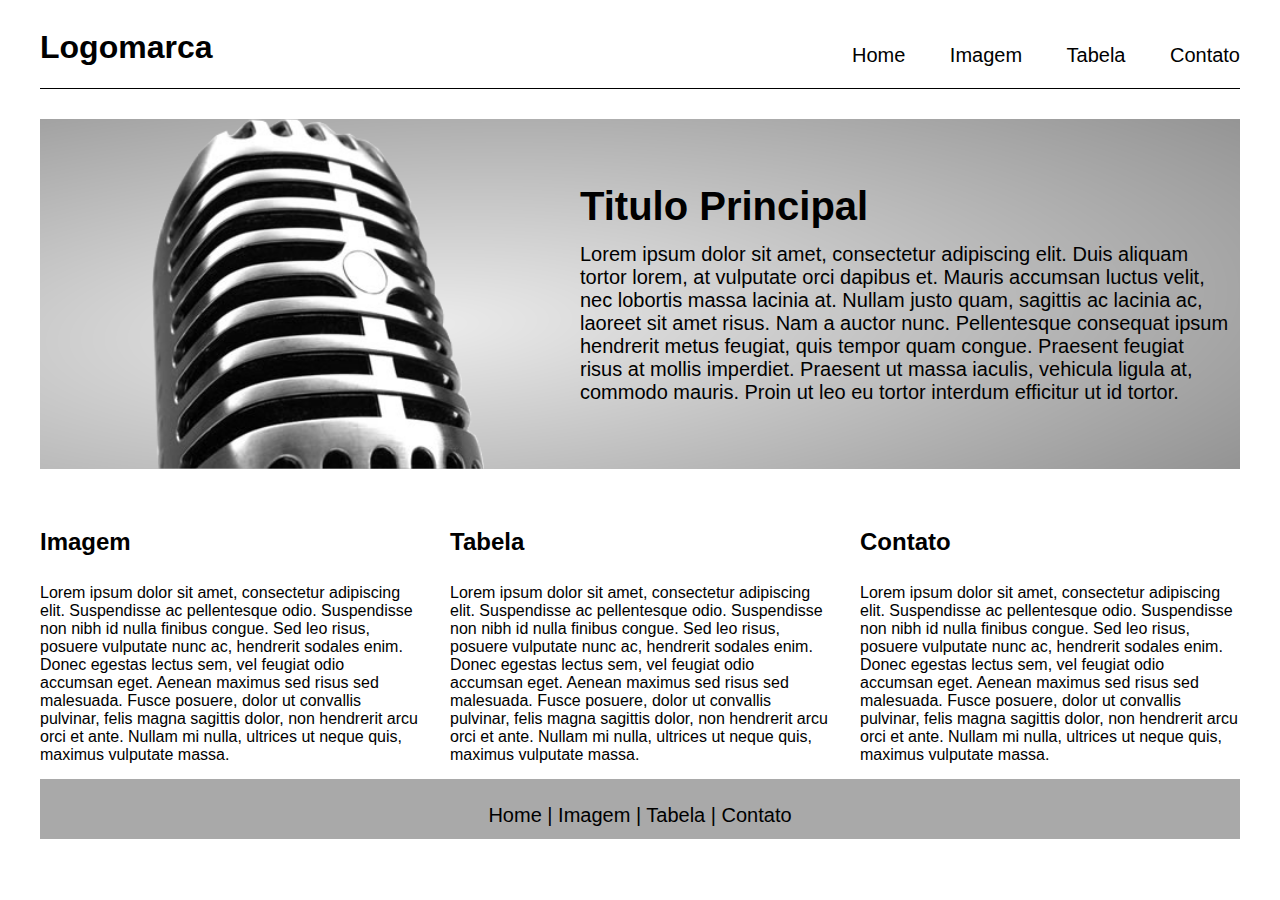
<file: index.html>
<!DOCTYPE html>

<html>

<head>
	<title>Home</title>
	<link rel="stylesheet" type="text/css" href="css/estilo.css">
</head>

<body>
	<div id="container">
		<header id="cabecalho">

				<div id="logo"><h1>Logomarca</h1></div>

				<nav class="menu">

					<ul>

						<li><a href="index.html">Home</a></li>
						<li><a href="imagem.html">Imagem</a></li>
						<li><a href="tabela.html">Tabela</a></li>
						<li><a href="contato.html">Contato</a></li>

					</ul>
				</nav>
		</header>
		<section id="principal">
			<article id="destaque">
				<h1>Titulo Principal</h1>
				
					<p>Lorem ipsum dolor sit amet, consectetur adipiscing elit. Duis aliquam tortor lorem, at vulputate orci dapibus et. Mauris accumsan luctus velit, nec lobortis massa lacinia at. Nullam justo quam, sagittis ac lacinia ac, laoreet sit amet risus. Nam a auctor nunc. Pellentesque consequat ipsum hendrerit metus feugiat, quis tempor quam congue. Praesent feugiat risus at mollis imperdiet. Praesent ut massa iaculis, vehicula ligula at, commodo mauris. Proin ut leo eu tortor interdum efficitur ut id tortor.</p>

			</article>


		</section>
		
		<article id="chamada_1">
			<h2><a href="imagem.html">Imagem</a></h2>
			<p>Lorem ipsum dolor sit amet, consectetur adipiscing elit. Suspendisse ac pellentesque odio. Suspendisse non nibh id nulla finibus congue. Sed leo risus, posuere vulputate nunc ac, hendrerit sodales enim. Donec egestas lectus sem, vel feugiat odio accumsan eget. Aenean maximus sed risus sed malesuada. Fusce posuere, dolor ut convallis pulvinar, felis magna sagittis dolor, non hendrerit arcu orci et ante. Nullam mi nulla, ultrices ut neque quis, maximus vulputate massa.</p>
		</article>

		<article id="chamada_2">
			<h2><a href="tabela.html">Tabela</a></h2>
			<p>Lorem ipsum dolor sit amet, consectetur adipiscing elit. Suspendisse ac pellentesque odio. Suspendisse non nibh id nulla finibus congue. Sed leo risus, posuere vulputate nunc ac, hendrerit sodales enim. Donec egestas lectus sem, vel feugiat odio accumsan eget. Aenean maximus sed risus sed malesuada. Fusce posuere, dolor ut convallis pulvinar, felis magna sagittis dolor, non hendrerit arcu orci et ante. Nullam mi nulla, ultrices ut neque quis, maximus vulputate massa.</p>
		</article>

		<article id="chamada_3">
			<h2><a href="contato.html">Contato</a></h2>
			<p>Lorem ipsum dolor sit amet, consectetur adipiscing elit. Suspendisse ac pellentesque odio. Suspendisse non nibh id nulla finibus congue. Sed leo risus, posuere vulputate nunc ac, hendrerit sodales enim. Donec egestas lectus sem, vel feugiat odio accumsan eget. Aenean maximus sed risus sed malesuada. Fusce posuere, dolor ut convallis pulvinar, felis magna sagittis dolor, non hendrerit arcu orci et ante. Nullam mi nulla, ultrices ut neque quis, maximus vulputate massa.</p>
		</article>
		


		<footer id="rodape">
			<nav class="menu_rodape">
				<p><a href="index.html">Home</a> | <a href="imagem.html">Imagem</a> | <a href="tabela.html">Tabela</a> | <a href="contato.html
					">Contato</p>
			</nav>
		</footer>
	</div>
</body>
</html>
</file>
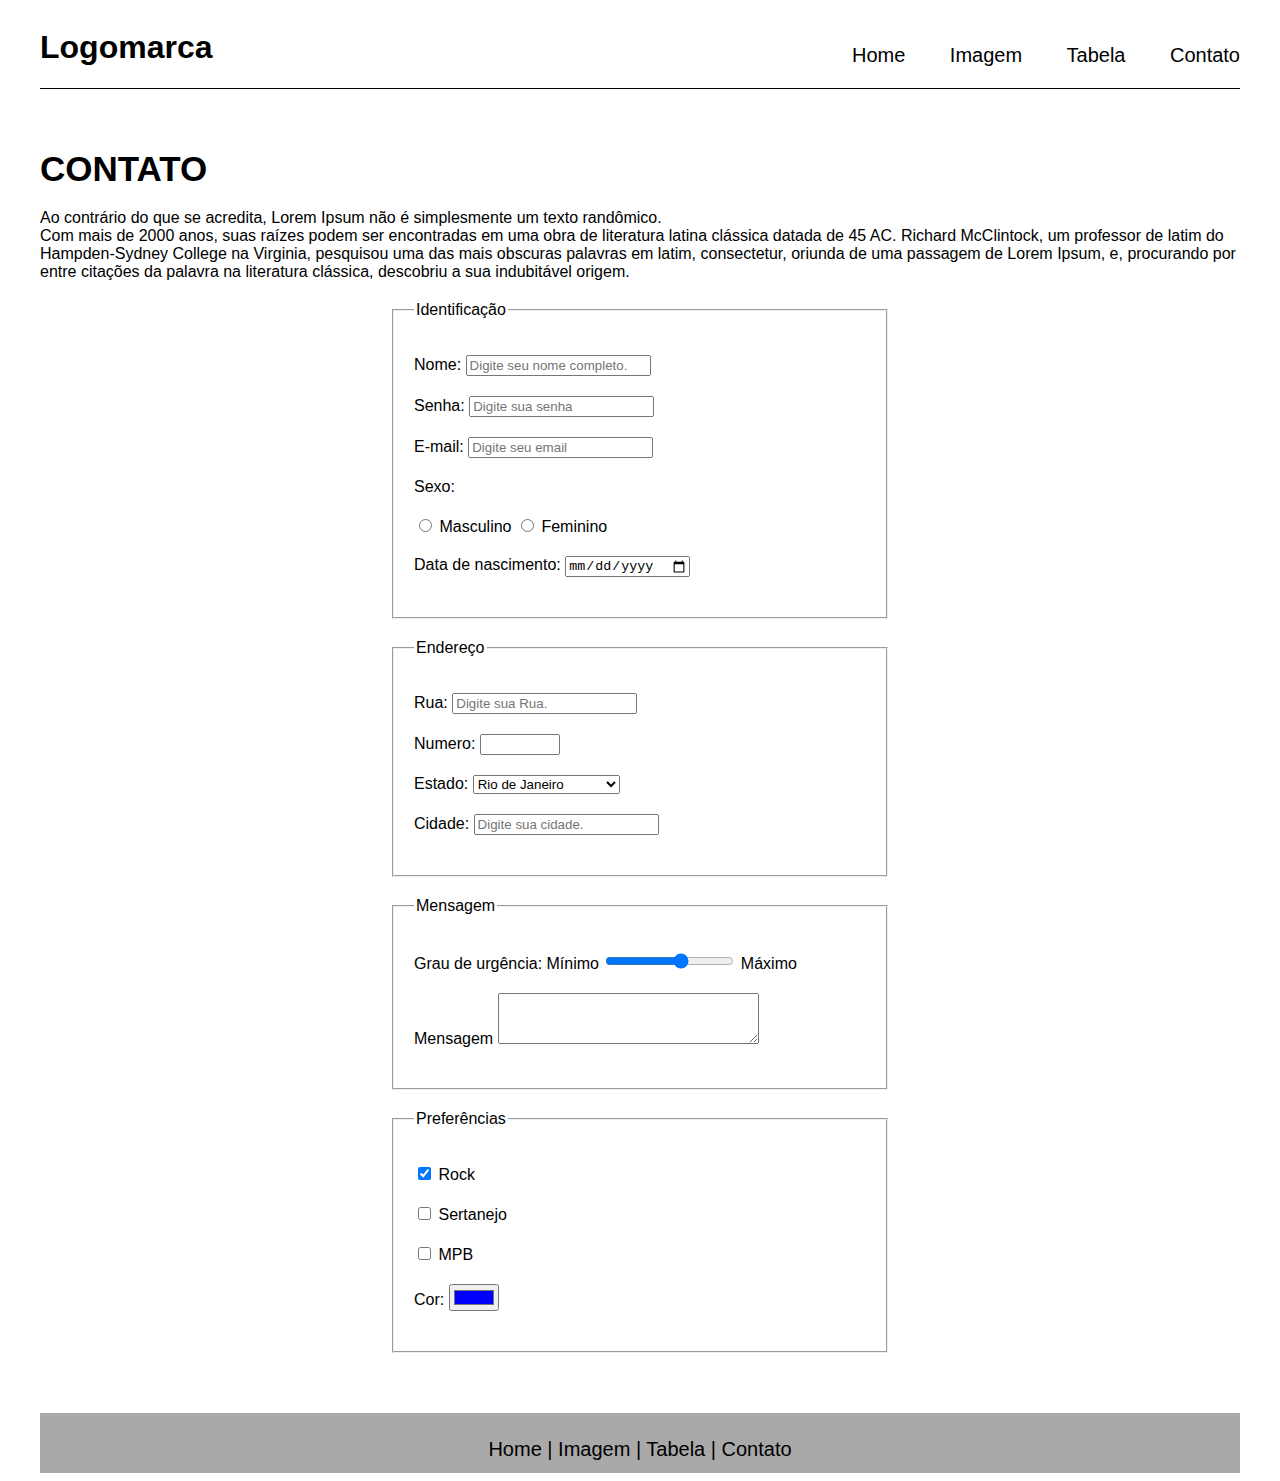
<file: contato.html>
<!DOCTYPE html>

<html>

<head>
	<title>Contato || Site exemplo</title>
	<link rel="stylesheet" type="text/css" href="css/estilo.css">
</head>

<body>
	<div id="container">
		<header id="cabecalho">

				<div id="logo"><h1>Logomarca</h1></div>

				<nav class="menu">

					<ul>

						<li><a href="index.html">Home</a></li>
						<li><a href="imagem.html">Imagem</a></li>
						<li><a href="tabela.html">Tabela</a></li>
						<li><a href="contato.html">Contato</a></li>

					</ul>
				</nav>
		</header>

		<section id="conteudo">
			<article>
				
			<h1>CONTATO</h1>
			<p>Ao contrário do que se acredita, Lorem Ipsum não é simplesmente um texto randômico. <br>Com mais de 2000 anos, suas raízes podem ser encontradas em uma obra de literatura latina clássica datada de 45 AC. Richard McClintock, um professor de latim do Hampden-Sydney College na Virginia, pesquisou uma das mais obscuras palavras em latim, consectetur, oriunda de uma passagem de Lorem Ipsum, e, procurando por entre citações da palavra na literatura clássica, descobriu a sua indubitável origem.</p>

			<form action="" method="post">
				<fieldset>
					<legend>Identificação</legend>
					<p>
						<label for="nome">Nome:</label> 
						<input type="text" name="nome" id="nome" placeholder="Digite seu nome completo." maxlength="300">
					</p>
					<p>
						<label for="senha">Senha:</label>
						<input type="password" id="senha" placeholder="Digite sua senha" maxlength="20">
					</p>
					<p>
						<label for="email">E-mail:</label>
						<input type="email" id="email" placeholder="Digite seu email" maxlength="50">
					</p>
					<p>Sexo:</p>
					<p>
						<input type="radio" name="sexo" id="masculino">
						<label for="masculino">Masculino </label>
					
						<input type="radio" name="sexo" id="feminino">
						<label for="feminino">Feminino </label>
					</p>
					<p>
						<label for="nascimento">Data de nascimento:</label>
						<input type="date" id="nascimento">
					</p>
				</fieldset>
				<fieldset>
					<legend>Endereço</legend>
					<p>
						<label for="rua">Rua:</label> 
						<input type="text" id="rua" placeholder="Digite sua Rua." maxlength="300">
					</p>
					<p>
						<label for="numero">Numero:</label> 
						<input type="number" id="numero" min="0" max="99999">
					</p>
					<p>
						<label for="estado">Estado:</label>
						<select id="estado">
							<optgroup label="Região Sudeste">
								<option value="RJ">Rio de Janeiro</option>
								<option value="SP">São Paulo</option>
								<option value="MG">Minas Gerais</option>
							</optgroup>
							<optgroup label="Região Sul">
								<option value="PR">Paraná</option>
								<option value="SC">Santa Catarina</option>
								<option value="RS">Rio Grande do Sul</option>
							</optgroup>
						</select>
					</p>
					<p>
						<label for="cidade">Cidade:</label> 
						<input type="text" id="cidade" placeholder="Digite sua cidade." maxlength="300">
					</p>
				</fieldset>
				<fieldset>
					<legend>Mensagem</legend>
					<p>
						<label for="urgencia">Grau de urgência:</label>
						Mínimo <input type="range" id="urgencia" min="0" max="10" step="2"> Máximo
					</p>
					<p>
						<label for="mensagem">Mensagem</label>
						<textarea id="mensagem" placeholder="Digite sua mensagem:" cols="30" rows="3" >
						</textarea>
					</p>
				</fieldset>
				<fieldset>
					<legend>Preferências</legend>
					<p>
						<input type="checkbox" id="Rock" checked="checked">
						<label for="rock">Rock</label>
						
					</p>
					<p>
						<input type="checkbox" id="sertanejo">
						<label for="sertanejo">Sertanejo</label>
					</p>
					<p>
						<input type="checkbox" id="mpb">
						<label for="mpb">MPB</label>
					</p>
					<p>
						<label for="cor">Cor:</label>
						<input type="color" id="cor" value="#0000ff">
					</p>
				</fieldset>
			</form>

			</article>
			
		</section>

		


		<footer id="rodape">
			<nav class="menu_rodape">
				<p><a href="index.html">Home</a> | <a href="imagem.html">Imagem</a> | <a href="tabela.html">Tabela</a> | <a href="contato.html
					">Contato</p>
			</nav>
		</footer>
	</div>
</body>
</html>
</file>
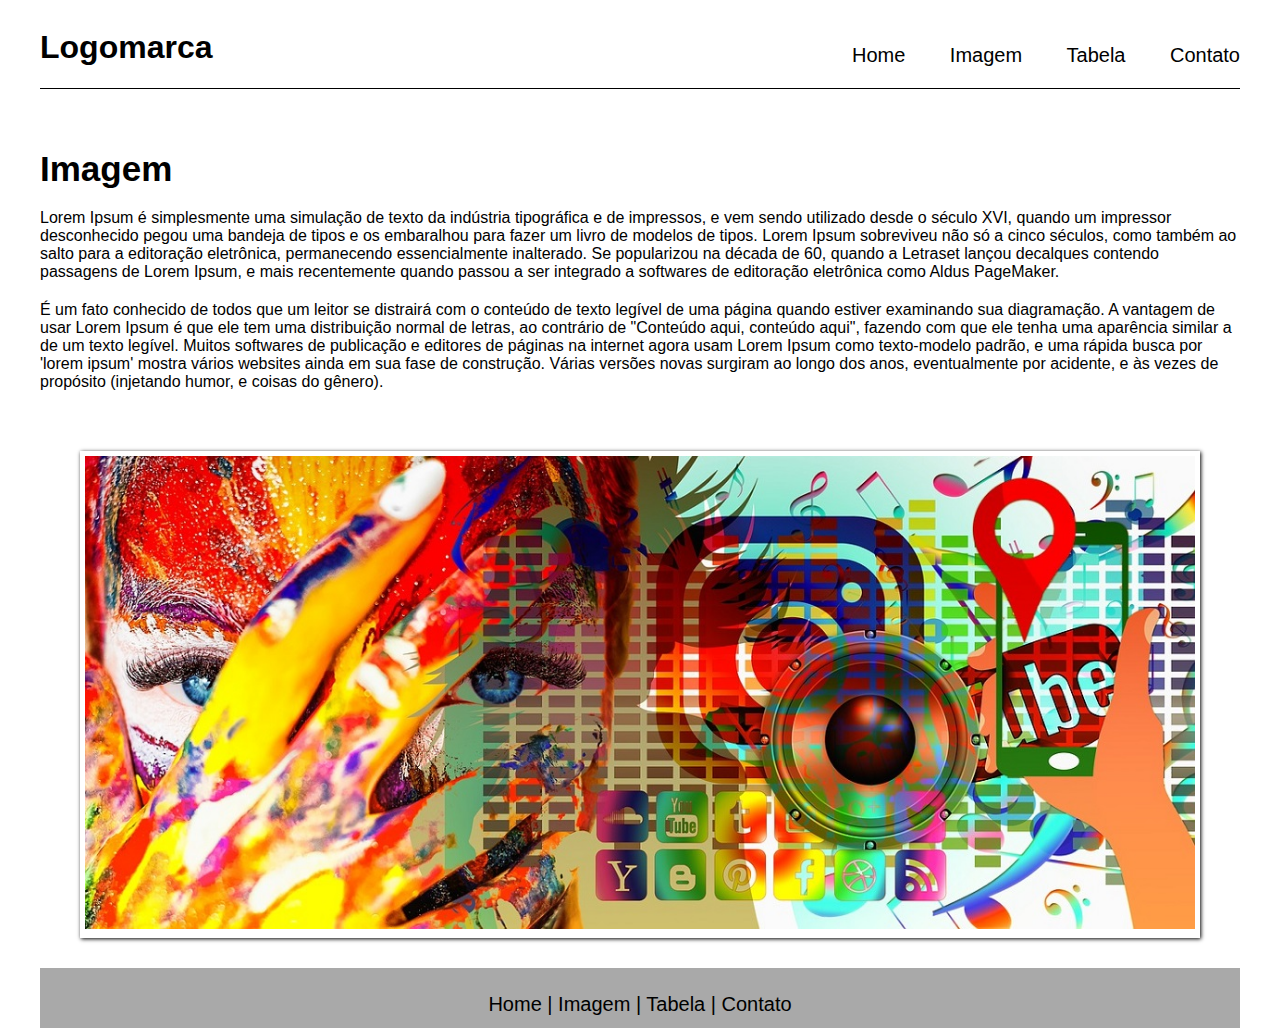
<file: imagem.html>
<!DOCTYPE html>

<html>

<head>
	<title>Imagem || Site exemplo</title>
	<link rel="stylesheet" type="text/css" href="css/estilo.css">
</head>

<body>
	<div id="container">
		<header id="cabecalho">

				<div id="logo"><h1>Logomarca</h1></div>

				<nav class="menu">

					<ul>

						<li><a href="index.html">Home</a></li>
						<li><a href="imagem.html">Imagem</a></li>
						<li><a href="tabela.html">Tabela</a></li>
						<li><a href="contato.html">Contato</a></li>

					</ul>
				</nav>
		</header>

		<section id="conteudo">
			<article>
				<h1>Imagem</h1>
				<p>Lorem Ipsum é simplesmente uma simulação de texto da indústria tipográfica e de impressos, e vem sendo utilizado desde o século XVI, quando um impressor desconhecido pegou uma bandeja de tipos e os embaralhou para fazer um livro de modelos de tipos. Lorem Ipsum sobreviveu não só a cinco séculos, como também ao salto para a editoração eletrônica, permanecendo essencialmente inalterado. Se popularizou na década de 60, quando a Letraset lançou decalques contendo passagens de Lorem Ipsum, e mais recentemente quando passou a ser integrado a softwares de editoração eletrônica como Aldus PageMaker.</p>
				<p>É um fato conhecido de todos que um leitor se distrairá com o conteúdo de texto legível de uma página quando estiver examinando sua diagramação. A vantagem de usar Lorem Ipsum é que ele tem uma distribuição normal de letras, ao contrário de "Conteúdo aqui, conteúdo aqui", fazendo com que ele tenha uma aparência similar a de um texto legível. Muitos softwares de publicação e editores de páginas na internet agora usam Lorem Ipsum como texto-modelo padrão, e uma rápida busca por 'lorem ipsum' mostra vários websites ainda em sua fase de construção. Várias versões novas surgiram ao longo dos anos, eventualmente por acidente, e às vezes de propósito (injetando humor, e coisas do gênero).</p>
			</article>
		</section>

		<figure class="imagem">
			<img src="imagens/colorida.jpg">
		</figure>
		<footer id="rodape">
			<nav class="menu_rodape">
				<p><a href="index.html">Home</a> | <a href="imagem.html">Imagem</a> | <a href="tabela.html">Tabela</a> | <a href="contato.html
					">Contato</p>
			</nav>
		</footer>
	</div>
</body>
</html>
</file>
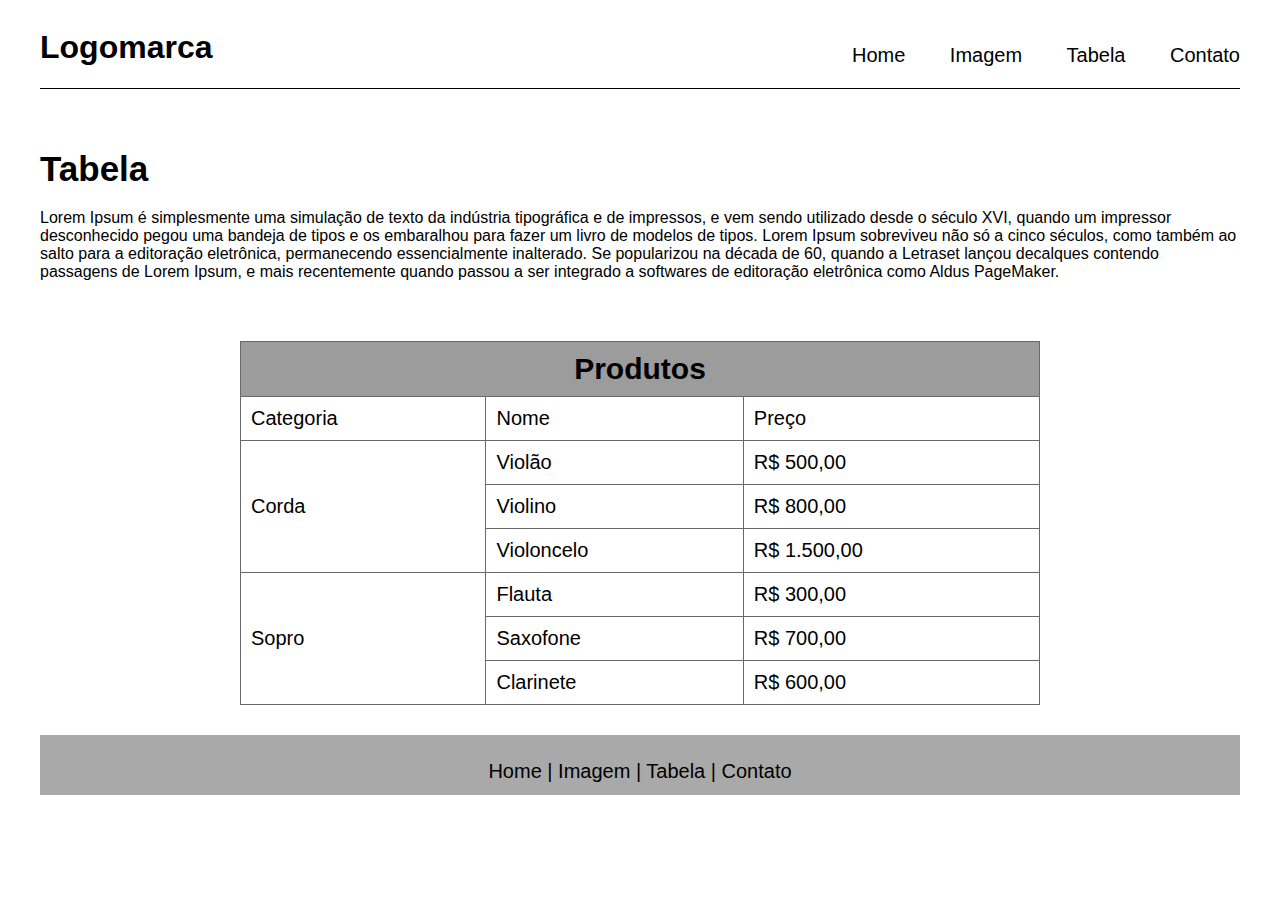
<file: tabela.html>
<!DOCTYPE html>

<html>

<head>
	<title>Tabela || Site exemplo</title>
	<link rel="stylesheet" type="text/css" href="css/estilo.css">
</head>

<body>
	<div id="container">
		<header id="cabecalho">

				<div id="logo"><h1>Logomarca</h1></div>

				<nav class="menu">

					<ul>

						<li><a href="index.html">Home</a></li>
						<li><a href="imagem.html">Imagem</a></li>
						<li><a href="tabela.html">Tabela</a></li>
						<li><a href="contato.html">Contato</a></li>

					</ul>
				</nav>
		</header>

		<section id="conteudo">
			<article>
				<h1>Tabela</h1>
				<p>Lorem Ipsum é simplesmente uma simulação de texto da indústria tipográfica e de impressos, e vem sendo utilizado desde o século XVI, quando um impressor desconhecido pegou uma bandeja de tipos e os embaralhou para fazer um livro de modelos de tipos. Lorem Ipsum sobreviveu não só a cinco séculos, como também ao salto para a editoração eletrônica, permanecendo essencialmente inalterado. Se popularizou na década de 60, quando a Letraset lançou decalques contendo passagens de Lorem Ipsum, e mais recentemente quando passou a ser integrado a softwares de editoração eletrônica como Aldus PageMaker.</p>
				
			</article>
		</section>

		<section id="tabela">
			
			<article>
				<table>
					
					<thead>
						<tr>
							<th colspan="3">Produtos</th>
						</tr>
					</thead>
					<thead>
						<tbody>
							<tr>
								<td>Categoria</td>
								<td>Nome</td>
								<td>Preço</td>
							</tr>
								<tr>
									<td rowspan="3">Corda</td>
									<td>Violão</td>
									<td>R$ 500,00</td>

								</tr>
								<tr>
									<td>Violino</td>
									<td>R$ 800,00</td>
								</tr>
								<tr>
									<td>Violoncelo</td>
									<td>R$ 1.500,00</td>
								</tr>
								<tr>
									<td rowspan="3">Sopro</td>
									<td>Flauta</td>
									<td>R$ 300,00</td>
								</tr>
								<tr>
									<td>Saxofone</td>
									<td>R$ 700,00</td>
								</tr>
								<tr>
									<td>Clarinete</td>
									<td>R$ 600,00</td>
								</tr>
						</tbody>
					</thead>
				</table>

			</article>

		</section>


		<footer id="rodape">
			<nav class="menu_rodape">
				<p><a href="index.html">Home</a> | <a href="imagem.html">Imagem</a> | <a href="tabela.html">Tabela</a> | <a href="contato.html
					">Contato</p>
			</nav>
		</footer>
	</div>
</body>
</html>
</file>
<file: css/estilo.css>
*-{
			margin: 0;
		}

		body{
			font-family: Arial;
		}

		#container{
			width: 1200px;
			margin: 0 auto;
		}

		#cabecalho{
			width: 1200px;
			height: 80px;
			border-bottom: 1px solid black;
		}

		#conteudo{
			width: 1200px;
			margin: 60px 0;

		}

		#conteudo h1{
			font-size: 35px;
			margin-bottom: 20px;
		}

		#conteudo p{
			margin-bottom: 20px;
		}
		form{
			width: 500px;
			margin: auto;
			display: block;
		}
		fieldset{
			padding: 20px;
			margin-bottom: 20px;
		}

		#tabela{
			width: 800px;
			margin: 0 auto 30px auto;

		}

		#tabela table{
			border-collapse: collapse;
			width: 100%
			
		}

		#tabela table th{
			border: 1px solid #696969;
			font-size: 30px;
			padding: 10px;
			background-color: #9c9c9c;
		}
		#tabela table td{
			border: 1px solid #696969;
			font-size: 20px;
			padding: 10px;
		}

		.imagem{
			margin-bottom: 30px;
			border: 5px solid white;
			box-shadow: 1px 1px 4px black;
		}

		.imagem img{
			width: 100%;
		}

		#logo{
			float: left;
			margin: 10 0;
		}

		.menu{
			float: right;
		}

		.menu ul{
			list-style-type: none;
		}

		.menu ul li{
			display: inline-block;
			padding-top: 20px;
			padding-left: 40px;
			font-size: 20px;
		}
		.menu ul li a{
			text-decoration: none;
			color: black;
		}
		.menu ul li a:hover{
			text-decoration: underline;
		}

		#principal{
			width: 1200px;
			height: 350px;
			margin: 30px 0 30px 0; 
			background-image: url('../imagens/fundo_home.png');
		}
		#destaque{
			width: 650px;
			float: right;
			margin: 50px 10px 50px 400px;
		}
		#destaque h1{
			font-size: 40px;
			line-height: 20px;
		}

		#destaque p{
			font-size: 20px;
		}

		#chamada_1{
			width: 380px;
			height: 250px;
			margin-right: 30px;
			margin-bottom: 30px;
			float: left;
		}
		#chamada_2{
			width: 380px;
			height: 250px;
			margin-right: 30px;
			margin-bottom: 30px;
			float: left;
		}
		#chamada_3{
			width: 380px;
			height: 250px;
			margin-bottom: 30px;
			float: left;
		}
		h2{
			line-height: 45px;
		}
		h2 a{
			text-decoration: none;
			color: black;
		}
		h2 a:hover{
			text-decoration: underline;
		}

		#rodape{
			width: 1200px;
			height: 60px;
			background-color: #A9A9A9;
			clear: both;
		}

		.menu_rodape{
			text-align: center;
			padding-top: 5px;
			font-size: 20px;			
		}
		.menu_rodape a{
			text-decoration: none;
			color: black;
		}
		.menu_rodape a:hover{
			text-decoration: underline;
		}
</file>
